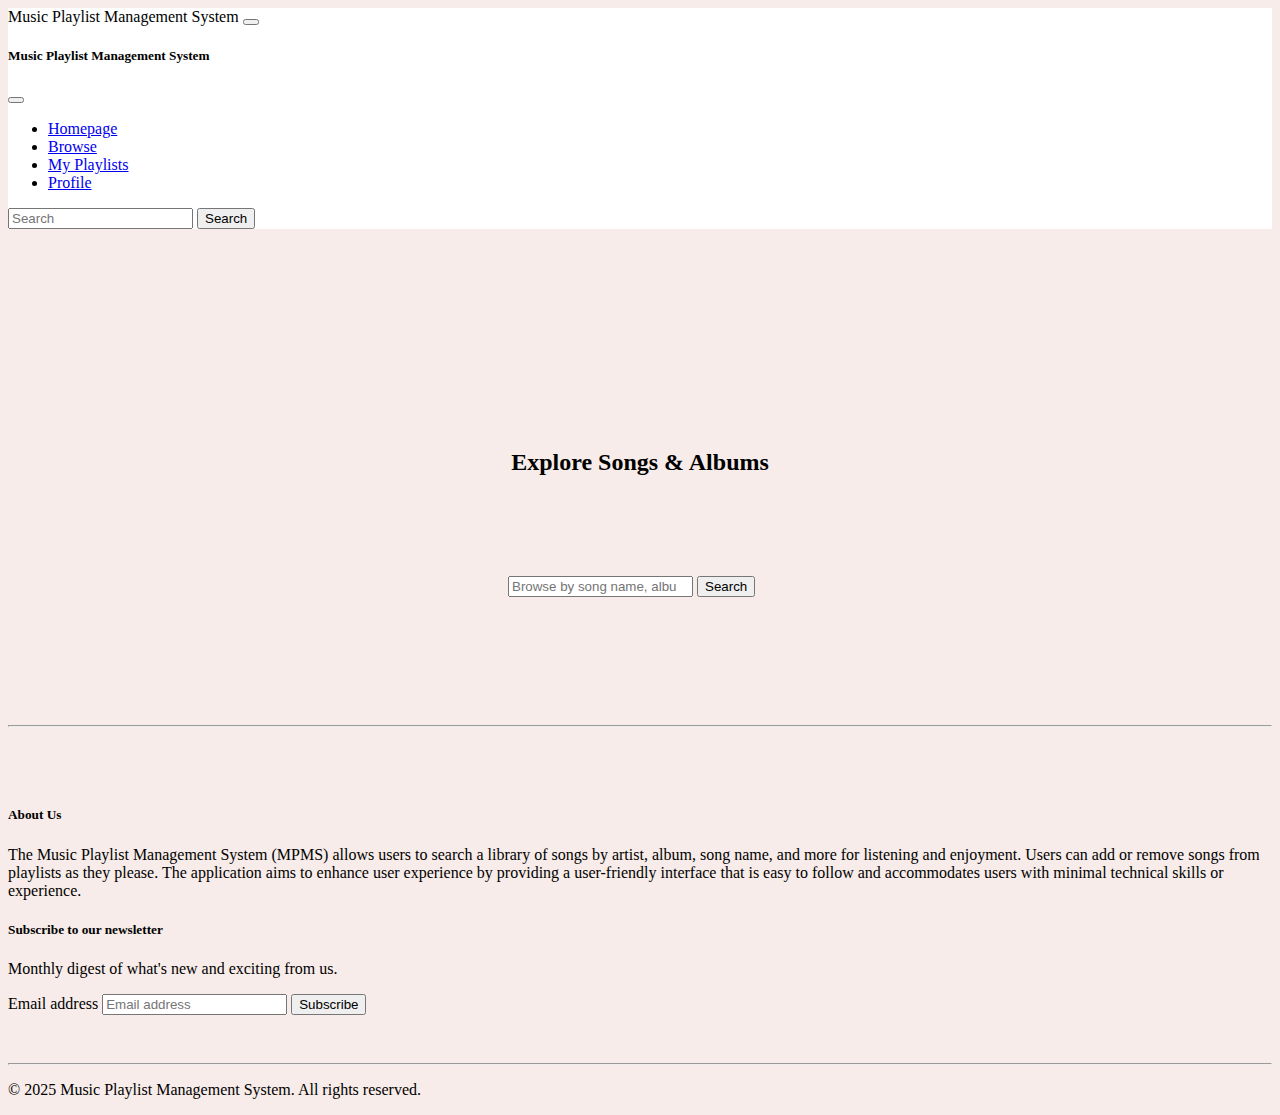
<file: browse.html>
<!doctype html>
<html lang="en">
  <head>
    <meta charset="utf-8">
    <meta name="viewport" content="width=device-width, initial-scale=1">
    <link href="https://cdn.jsdelivr.net/npm/bootstrap@5.3.8/dist/css/bootstrap.min.css" rel="stylesheet" integrity="sha384-sRIl4kxILFvY47J16cr9ZwB07vP4J8+LH7qKQnuqkuIAvNWLzeN8tE5YBujZqJLB" crossorigin="anonymous">
    <link href="css/homepage.css" rel="stylesheet" />
    <link href="css/home-page.css" rel="stylesheet" />
    <link href="css/browse.css" rel="stylesheet" />
    <link rel="stylesheet" href="https://cdn.jsdelivr.net/npm/bootstrap-icons@1.11.3/font/bootstrap-icons.min.css">
  </head>
  <body>
    <script src="https://cdn.jsdelivr.net/npm/bootstrap@5.3.8/dist/js/bootstrap.bundle.min.js" integrity="sha384-FKyoEForCGlyvwx9Hj09JcYn3nv7wiPVlz7YYwJrWVcXK/BmnVDxM+D2scQbITxI" crossorigin="anonymous"></script> 
  </body>

  <body>
    <nav class="navbar bg-body-tertiary fixed-top">
      <div class="container-fluid">
        <a class="navbar-brand">Music Playlist Management System</a>
        <button class="navbar-toggler" type="button" data-bs-toggle="offcanvas" data-bs-target="#offcanvasNavbar" aria-controls="offcanvasNavbar" aria-label="Toggle navigation">
          <span class="navbar-toggler-icon"></span>
        </button>
        <div class="offcanvas offcanvas-end" tabindex="-1" id="offcanvasNavbar" aria-labelledby="offcanvasNavbarLabel">
          <div class="offcanvas-header">
            <h5 class="offcanvas-title" id="offcanvasNavbarLabel">Music Playlist Management System</h5>
            <button type="button" class="btn-close" data-bs-dismiss="offcanvas" aria-label="Close"></button>
          </div>
          <div class="offcanvas-body">
            <ul class="navbar-nav justify-content-end flex-grow-1 pe-3">
              <li class="nav-item">
                <a class="nav-link" aria-current="page" href="home-page.html">Homepage</a>
              </li>
              <li class="nav-item">
                <a class="nav-link active" href="browse.html">Browse</a>
              </li>
              <li class="nav-item">
                <a class="nav-link" href="playlists.html">My Playlists</a>
              </li>
              <li class="nav-item">
                <a class="nav-link" href="profile.html">Profile</a>
              </li>
            </ul>
            <form class="d-flex mt-3" role="search">
              <input class="form-control me-2" type="search" placeholder="Search" aria-label="Search"/>
              <button class="btn btn-outline-success" type="submit">Search</button>
            </form>
          </div>
        </div>
      </div>
    </nav>
    <main style="padding-top: 150px;">
        <h2>Explore Songs & Albums</h2>
        <form id="search-engine" class="d-flex mt-3" role="search">
          <input class="form-control me-2" type="search" placeholder="Browse by song name, albums, artists, and genre." aria-label="Search"/>
          <button class="btn btn-outline-success" type="submit">Search</button>
        </form>
    </main>
         

<footer class="mt-auto">
        <hr class="mb-4">
  <div class="container" style="padding-top: 50px;">
    <div class="row" style="padding-bottom: 50px;">
      <div class="col-md-4 mb-3">
        <h5>About Us</h5>
        <p>The Music Playlist Management System (MPMS) allows users to search a library of songs by artist, album, song name, and more for listening and enjoyment. Users can add or remove songs from playlists as they please. The application aims to enhance user experience by providing a user-friendly interface that is easy to follow and accommodates users with minimal technical skills or experience.</p>
      </div>
      <div class="col-md-4 mb-3">
        </ul>
      </div>
      <div class="col-md-4 mb-3">
        <div class="">
            <form>
              <h5>Subscribe to our newsletter</h5>
              <p>Monthly digest of what's new and exciting from us.</p>
              <div class="d-flex flex-column flex-sm-row w-100 gap-2">
                <label for="newsletter1" class="visually-hidden" >Email address</label>
                <input
                  id="newsletter1"
                  type="email"
                  class="form-control"
                  placeholder="Email address"
                />
                <button class="btn btn-primary" type="button">Subscribe</button>
              </div>
            </form>
          </div>
      </div>
    </div>
    <hr class="mb-4">
    <div class="row">
      <div class="col-md-12 text-center">
        <p>&copy; 2025 Music Playlist Management System. All rights reserved.</p>
      </div>
    </div>
  </div>
</footer>
</file>
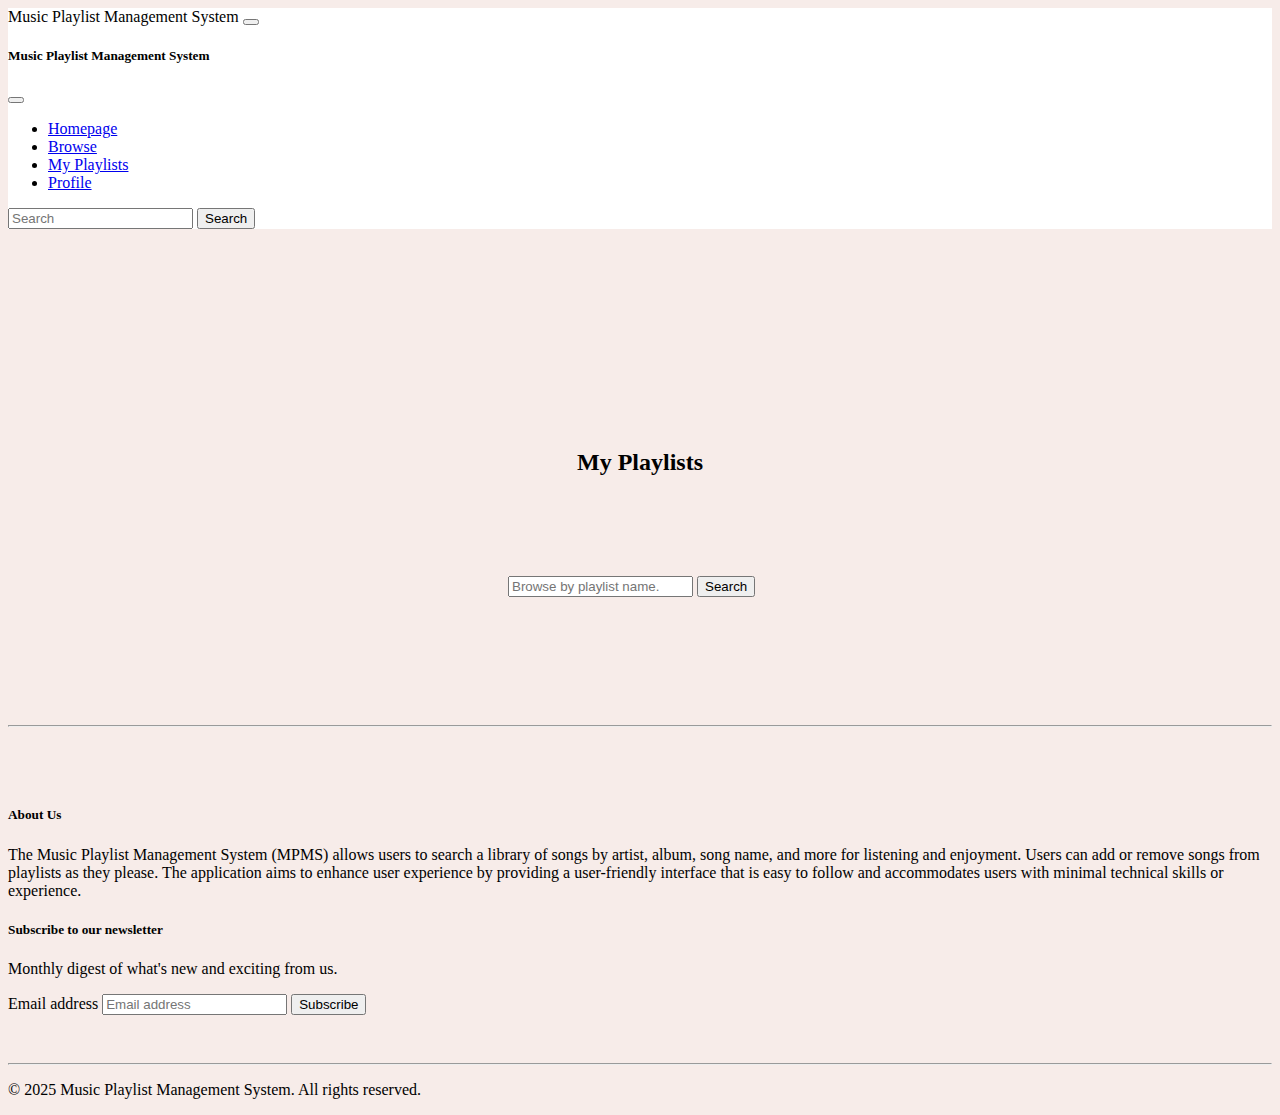
<file: playlists.html>
<!doctype html>
<html lang="en">
  <head>
    <meta charset="utf-8">
    <meta name="viewport" content="width=device-width, initial-scale=1">
    <link href="https://cdn.jsdelivr.net/npm/bootstrap@5.3.8/dist/css/bootstrap.min.css" rel="stylesheet" integrity="sha384-sRIl4kxILFvY47J16cr9ZwB07vP4J8+LH7qKQnuqkuIAvNWLzeN8tE5YBujZqJLB" crossorigin="anonymous">
    <link href="css/homepage.css" rel="stylesheet" />
    <link href="css/home-page.css" rel="stylesheet" />
    <link href="css/browse.css" rel="stylesheet" />
    <link rel="stylesheet" href="https://cdn.jsdelivr.net/npm/bootstrap-icons@1.11.3/font/bootstrap-icons.min.css">
  </head>
  <body>
    <script src="https://cdn.jsdelivr.net/npm/bootstrap@5.3.8/dist/js/bootstrap.bundle.min.js" integrity="sha384-FKyoEForCGlyvwx9Hj09JcYn3nv7wiPVlz7YYwJrWVcXK/BmnVDxM+D2scQbITxI" crossorigin="anonymous"></script> 
  </body>

  <body>
    <nav class="navbar bg-body-tertiary fixed-top">
      <div class="container-fluid">
        <a class="navbar-brand">Music Playlist Management System</a>
        <button class="navbar-toggler" type="button" data-bs-toggle="offcanvas" data-bs-target="#offcanvasNavbar" aria-controls="offcanvasNavbar" aria-label="Toggle navigation">
          <span class="navbar-toggler-icon"></span>
        </button>
        <div class="offcanvas offcanvas-end" tabindex="-1" id="offcanvasNavbar" aria-labelledby="offcanvasNavbarLabel">
          <div class="offcanvas-header">
            <h5 class="offcanvas-title" id="offcanvasNavbarLabel">Music Playlist Management System</h5>
            <button type="button" class="btn-close" data-bs-dismiss="offcanvas" aria-label="Close"></button>
          </div>
          <div class="offcanvas-body">
            <ul class="navbar-nav justify-content-end flex-grow-1 pe-3">
              <li class="nav-item">
                <a class="nav-link" aria-current="page" href="home-page.html">Homepage</a>
              </li>
              <li class="nav-item">
                <a class="nav-link" href="browse.html">Browse</a>
              </li>
              <li class="nav-item">
                <a class="nav-link active" href="playlists.html">My Playlists</a>
              </li>
              <li class="nav-item">
                <a class="nav-link" href="profile.html">Profile</a>
              </li>
            </ul>
            <form class="d-flex mt-3" role="search">
              <input class="form-control me-2" type="search" placeholder="Search" aria-label="Search"/>
              <button class="btn btn-outline-success" type="submit">Search</button>
            </form>
          </div>
        </div>
      </div>
    </nav>
    <main style="padding-top: 150px;">
        <h2>My Playlists</h2>
        <form id="search-engine" class="d-flex mt-3" role="search">
          <input class="form-control me-2" type="search" placeholder="Browse by playlist name." aria-label="Search"/>
          <button class="btn btn-outline-success" type="submit">Search</button>
        </form>
    </main>
         

<footer class="mt-auto">
        <hr class="mb-4">
  <div class="container" style="padding-top: 50px;">
    <div class="row" style="padding-bottom: 50px;">
      <div class="col-md-4 mb-3">
        <h5>About Us</h5>
        <p>The Music Playlist Management System (MPMS) allows users to search a library of songs by artist, album, song name, and more for listening and enjoyment. Users can add or remove songs from playlists as they please. The application aims to enhance user experience by providing a user-friendly interface that is easy to follow and accommodates users with minimal technical skills or experience.</p>
      </div>
      <div class="col-md-4 mb-3">
        </ul>
      </div>
      <div class="col-md-4 mb-3">
        <div class="">
            <form>
              <h5>Subscribe to our newsletter</h5>
              <p>Monthly digest of what's new and exciting from us.</p>
              <div class="d-flex flex-column flex-sm-row w-100 gap-2">
                <label for="newsletter1" class="visually-hidden" >Email address</label>
                <input
                  id="newsletter1"
                  type="email"
                  class="form-control"
                  placeholder="Email address"
                />
                <button class="btn btn-primary" type="button">Subscribe</button>
              </div>
            </form>
          </div>
      </div>
    </div>
    <hr class="mb-4">
    <div class="row">
      <div class="col-md-12 text-center">
        <p>&copy; 2025 Music Playlist Management System. All rights reserved.</p>
      </div>
    </div>
  </div>
</footer>
</file>
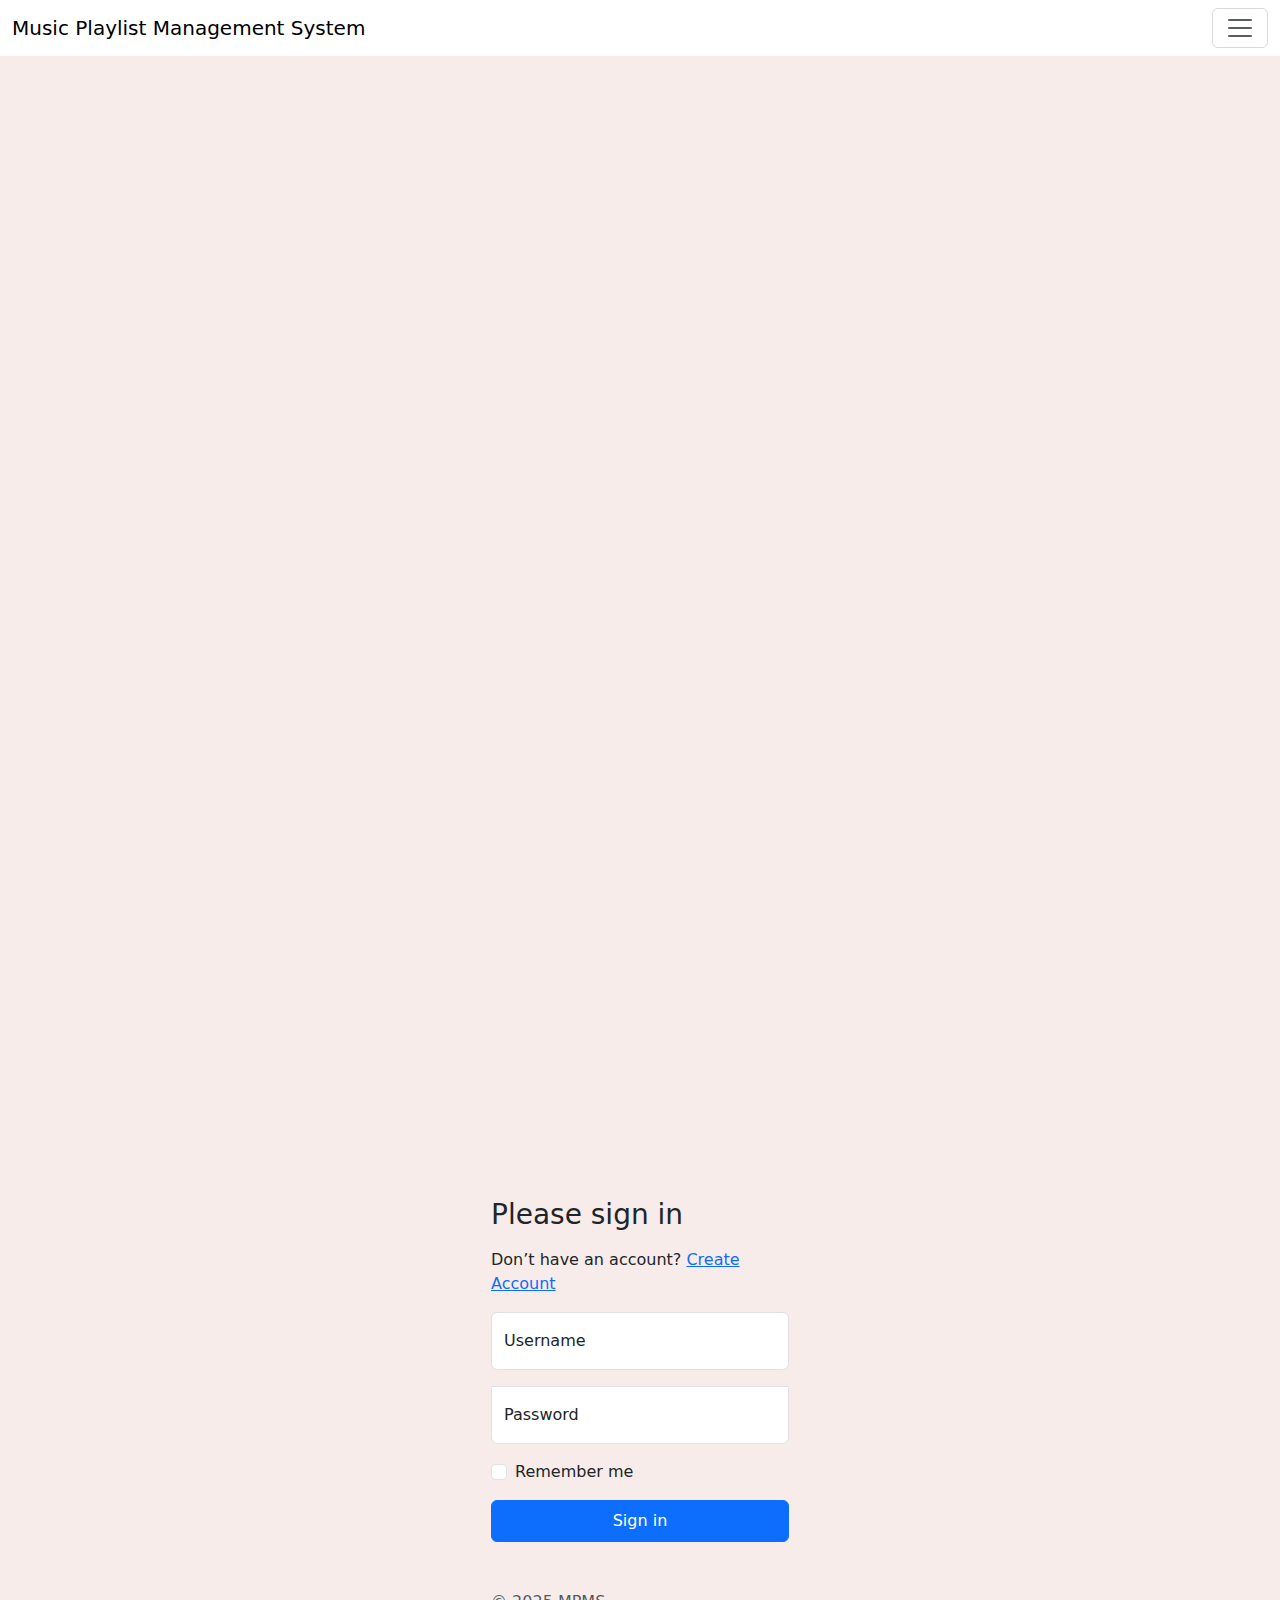
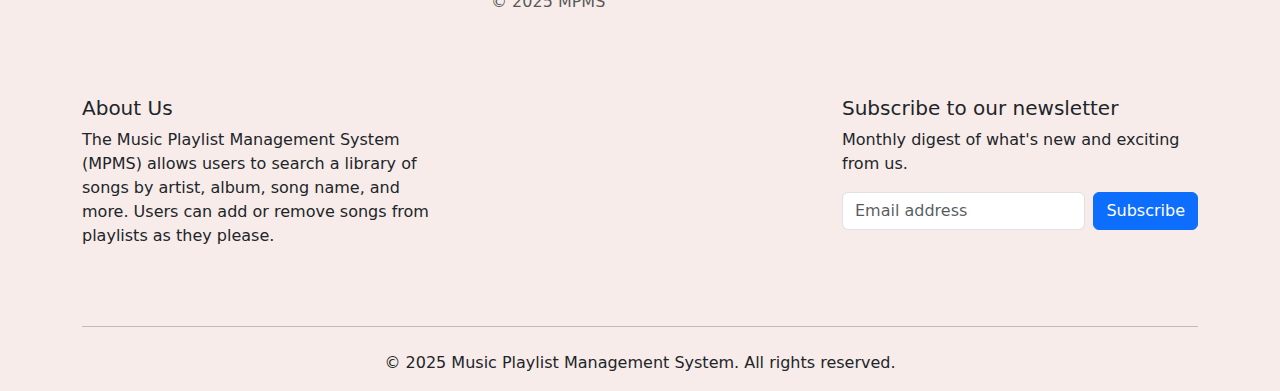
<file: sign-in.html>
<!doctype html>
<html lang="en">

<head>
  <meta charset="utf-8">
  <meta name="viewport" content="width=device-width, initial-scale=1">

  <link href="https://cdn.jsdelivr.net/npm/bootstrap@5.3.8/dist/css/bootstrap.min.css" rel="stylesheet">
  <link href="css/homepage.css" rel="stylesheet" />
  <link href="css/sign-in.css" rel="stylesheet" />
  <link rel="stylesheet" href="https://cdn.jsdelivr.net/npm/bootstrap-icons@1.11.3/font/bootstrap-icons.min.css">
  <title>Sign In - MPMS</title>
</head>

<body style="padding-top: 150px;">
  <nav class="navbar bg-body-tertiary fixed-top">
    <div class="container-fluid">
      <a class="navbar-brand">Music Playlist Management System</a>
      <button class="navbar-toggler" type="button" data-bs-toggle="offcanvas" data-bs-target="#offcanvasNavbar"
        aria-controls="offcanvasNavbar">
        <span class="navbar-toggler-icon"></span>
      </button>
      <div class="offcanvas offcanvas-end" tabindex="-1" id="offcanvasNavbar">
        <div class="offcanvas-header">
          <h5 class="offcanvas-title">Music Playlist Management System</h5>
          <button type="button" class="btn-close" data-bs-dismiss="offcanvas" aria-label="Close"></button>
        </div>
        <div class="offcanvas-body">
          <ul class="navbar-nav justify-content-end flex-grow-1 pe-3">
            <li class="nav-item"><a class="nav-link" href="index.html">Home</a></li>
            <li class="nav-item"><a class="nav-link active" href="sign-in.html">Sign In</a></li>
          </ul>
          <form class="d-flex mt-3" role="search" id="searchForm">
            <input class="form-control me-2" type="search" placeholder="Search" aria-label="Search" />
            <button class="btn btn-outline-success" type="submit">Search</button>
          </form>
        </div>
      </div>
    </div>
  </nav>

  <main class="form-signin w-100 m-auto mt-5">
    <form id="signInForm">
      <h1 class="h3 mb-3 fw-normal">Please sign in</h1>
      <p>Don’t have an account? <a href="create-account.html">Create Account</a></p>

      <div class="form-floating mb-3">
        <input type="text" class="form-control" id="username" placeholder="Username" required>
        <label for="username">Username</label>
      </div>

      <div class="form-floating mb-3">
        <input type="password" class="form-control" id="password" placeholder="Password" required>
        <label for="password">Password</label>
      </div>

      <div class="form-check text-start mb-3">
        <input class="form-check-input" type="checkbox" value="remember-me" id="rememberMe">
        <label class="form-check-label" for="rememberMe">Remember me</label>
      </div>

      <button type="submit" class="btn btn-primary w-100 py-2">Sign in</button>
      <p class="mt-5 mb-3 text-body-secondary">&copy; 2025 MPMS</p>
    </form>
  </main>

  <footer class="mt-auto">
    <div class="container">
      <div class="row pb-5">
        <div class="col-md-4 mb-3">
          <h5>About Us</h5>
          <p>The Music Playlist Management System (MPMS) allows users to search a library of songs by artist, album,
            song name, and more. Users can add or remove songs from playlists as they please.</p>
        </div>
        <div class="col-md-4 mb-3"></div>
        <div class="col-md-4 mb-3">
          <form>
            <h5>Subscribe to our newsletter</h5>
            <p>Monthly digest of what's new and exciting from us.</p>
            <div class="d-flex flex-column flex-sm-row w-100 gap-2">
              <label for="newsletter1" class="visually-hidden">Email address</label>
              <input id="newsletter1" type="email" class="form-control" placeholder="Email address">
              <button class="btn btn-primary" type="button">Subscribe</button>
            </div>
          </form>
        </div>
      </div>
      <hr class="mb-4">
      <div class="row">
        <div class="col-md-12 text-center">
          <p>&copy; 2025 Music Playlist Management System. All rights reserved.</p>
        </div>
      </div>
    </div>
  </footer>

  <script src="https://cdn.jsdelivr.net/npm/bootstrap@5.3.8/dist/js/bootstrap.bundle.min.js"></script>

  <script>
    document.getElementById("signInForm").addEventListener("submit", async (e) => {
      e.preventDefault();

      const username = document.getElementById("username").value;
      const password = document.getElementById("password").value;

      try {
        const response = await fetch("http://127.0.0.1:5000/accounts/login", {
          method: "POST",
          headers: { "Content-Type": "application/json" },
          body: JSON.stringify({ ac_username: username, ac_password: password })
        });
        const data = await response.json();
        if (response.ok) {
          localStorage.setItem("account_id", data.ac_account_key);
          window.location.href = "playlists.html";
        } else {
          alert(data.error || "Login failed");
        }
      } catch (err) {
        console.error(err);
        alert("Could not connect to backend");
      }
    });
  </script>

</body>

</html>
</file>
<file: css/homepage.css>
.navbar-brand{
    background-color: white;

}
body{
    background-color: rgb(247, 236, 233) !important;
}

.navbar {
    background-color: white !important;
  }


.carousel-inner img {
    width: 100%;       
    height: 70vh;       
    object-fit: cover; 
}

image{
    margin: 0 auto;
}

.mb-4{
    margin-top: -2px;
}
footer{
    padding-top: 50px;
    background-color: rgb(247, 236, 233);
}
</file>
<file: css/home-page.css>
h2{
    padding-top: 50px;
    text-align: center;
}

h4{
    padding: 90px;
}
</file>
<file: css/browse.css>
#search-engine{
    align-items: center;
    padding-top: 80px;
    padding-bottom: 80px;
    margin-left: 500px;
    margin-right: 500px;
}
</file>
<file: css/sign-in.css>
.form-signin w-100 m-auto mt-5{
  height: 100vh;
  display: flex;
  justify-content: center;
  align-items: center;
}
.form-signin {
  max-width: 330px;
  padding: 1rem;
}

.form-signin .form-floating:focus-within {
  z-index: 2;
}

.form-signin input[type="email"] {
  margin-bottom: -1px;
  border-bottom-right-radius: 0;
  border-bottom-left-radius: 0;
}

.form-signin input[type="password"] {
  margin-bottom: 10px;
  border-top-left-radius: 0;
  border-top-right-radius: 0;
}

main.form-signin {
  padding-top: 1000px;
  margin-top: 3000px;  /* pushes it down below the navbar */
}
</file>
